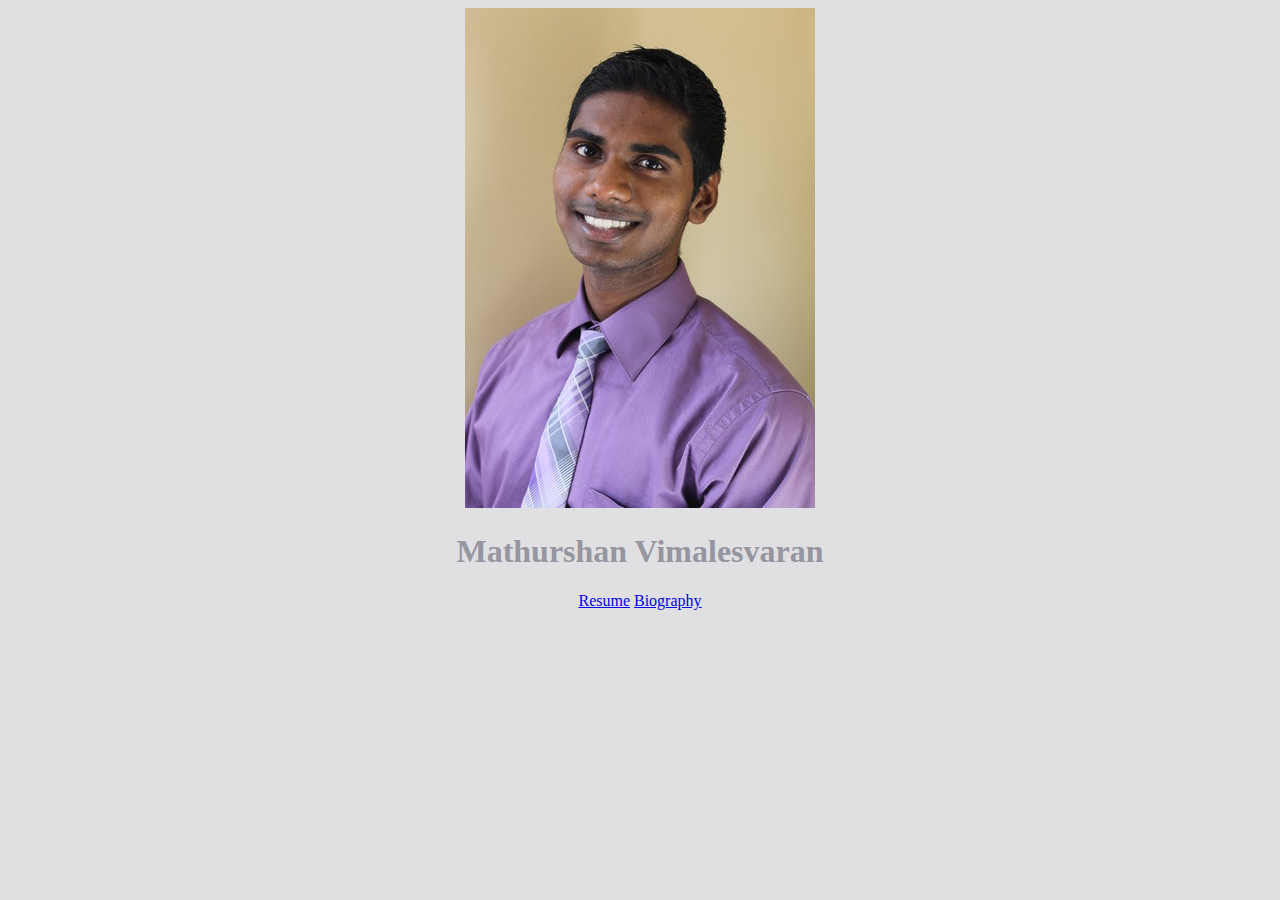
<file: index.html>
<!DOCTYPE HTML> 

<html>
	<head> 
		<title>Mathurshan Vimalesvaran</title>
		<meta charset="utf-8" />
		<link rel="stylesheet" type="text/css" href="stylesheet.css">
	</head>	

	<body> 
		<div class="centered"><img src="Pictures/mathurshan_picture.jpg" alt="Picture of Mathurshan Vimalesvaran">
		<h1 class="main">Mathurshan Vimalesvaran</h1>
		<a href="resume.html" target="_blank">Resume</a>
		<a href="bio.html" target="_blank">Biography</a>
		</div>
	</body>
</html>
</file>
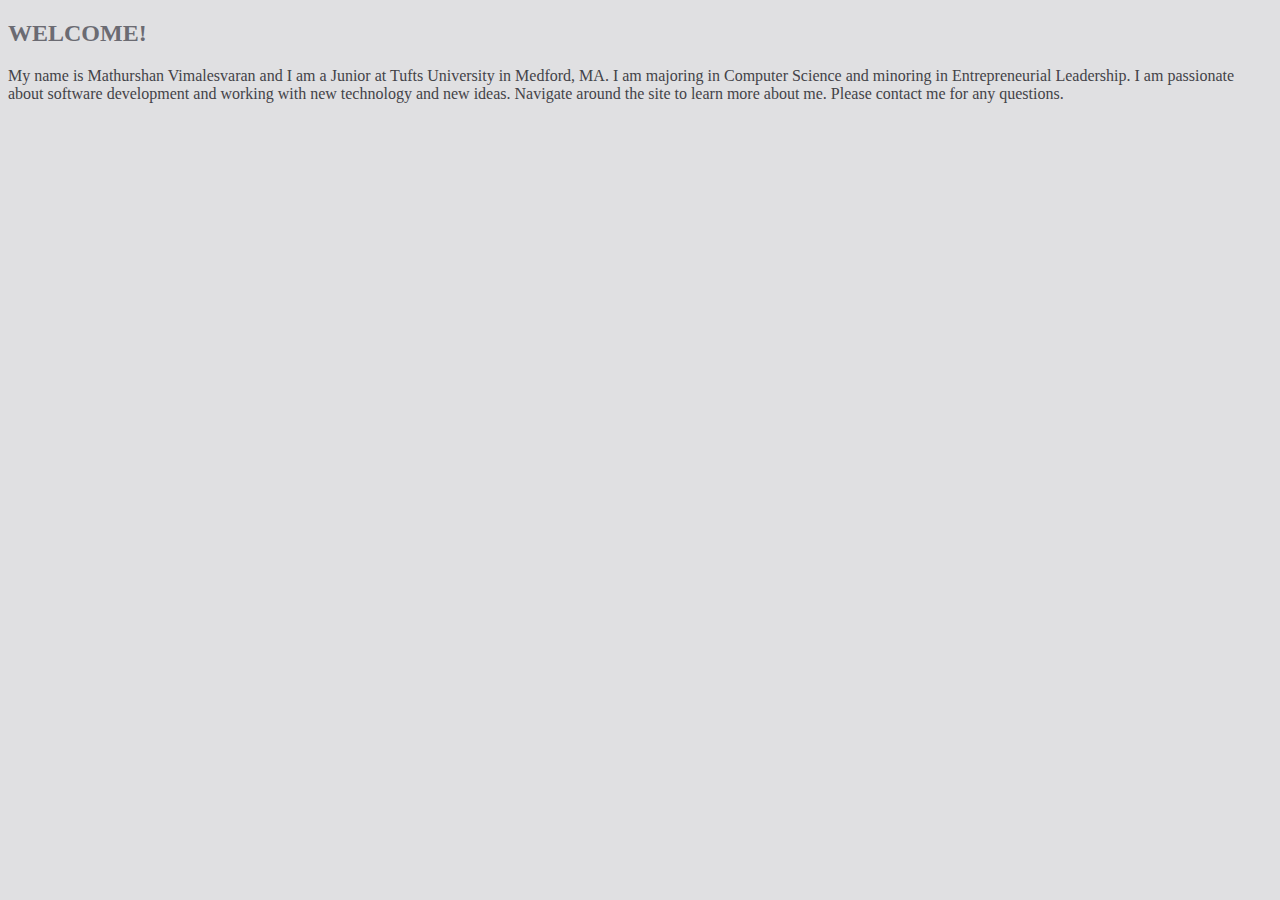
<file: bio.html>
<!DOCTYPE html>
<html>
	<head>
		<title>Biography</title>
		<meta charset="utf-8"/>		
		<link rel="stylesheet" type="text/css" href="stylesheet.css">
	</head>
	<body>
		<h2>WELCOME!</h2>
		<p>My name is Mathurshan Vimalesvaran and I am a Junior at Tufts University in Medford, MA. I am majoring in Computer Science and minoring in Entrepreneurial Leadership. I am passionate about software development and working with new technology and new ideas. Navigate around the site to learn more about me. Please contact me for any questions.</p>
	</body>
</html>
</file>
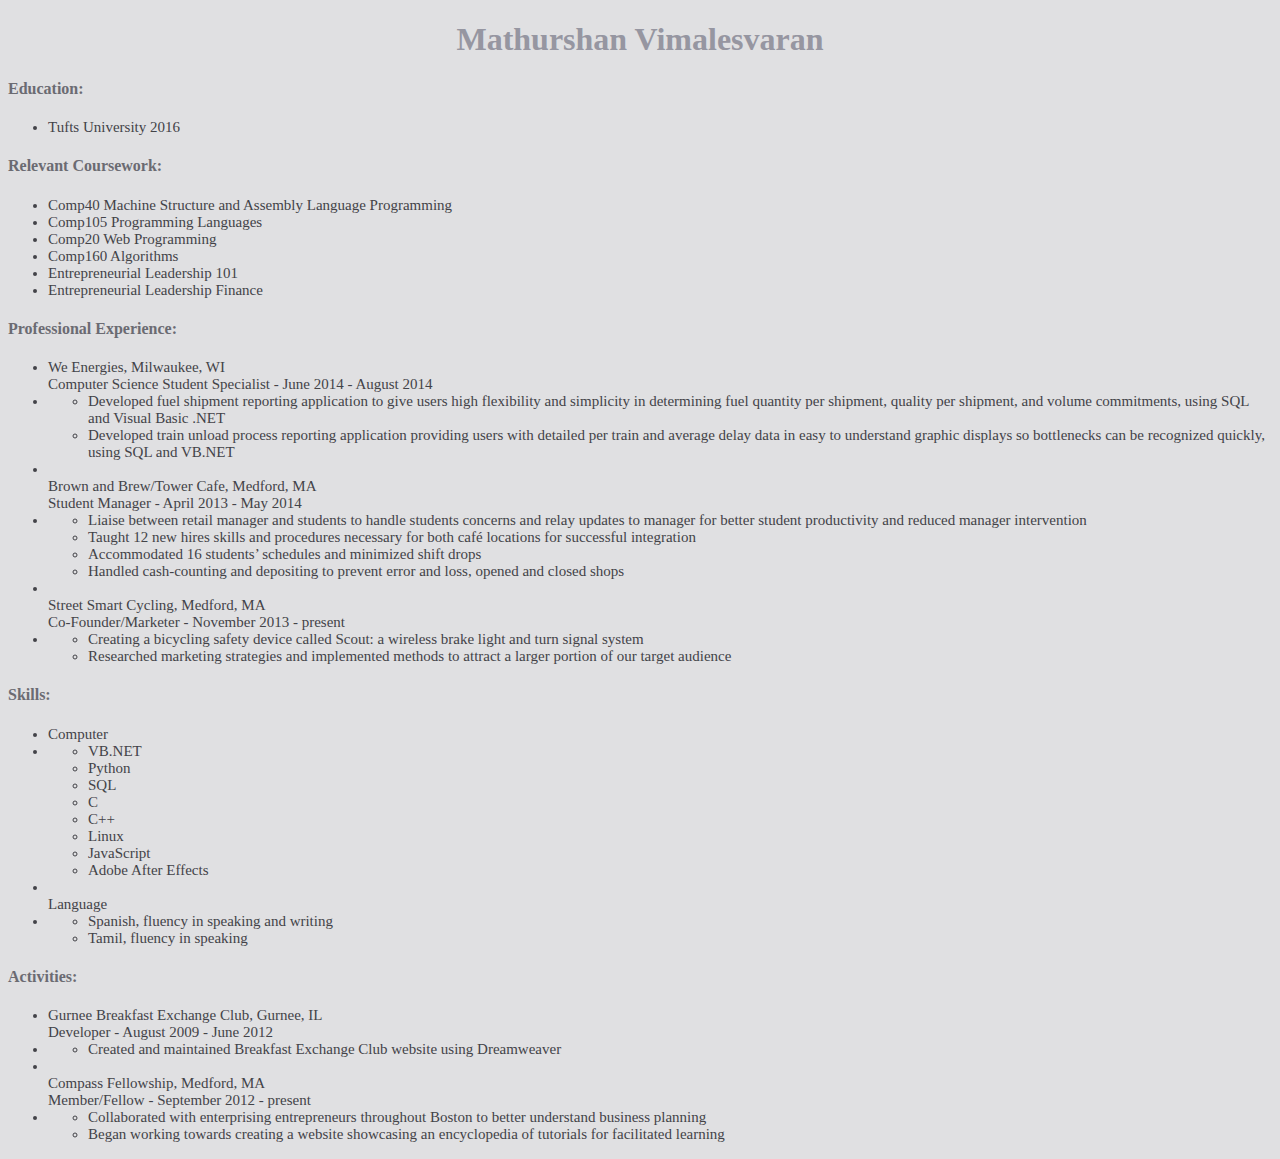
<file: resume.html>
<!DOCTYPE html>
<html>
	<head>
		<title>Resume</title>
		<meta charset="utf-8"/>
		<link rel="stylesheet" type="text/css" href="stylesheet.css">
	</head>
	<body>
		<h1 class="main">Mathurshan Vimalesvaran</h1>
		<section>
			<h4>Education:</h4>
				<ul>
					<li>Tufts University 2016</li>
				</ul>
		</section>
		<section>
			<h4>Relevant Coursework:</h4>
				<ul>
					<li>Comp40 Machine Structure and Assembly Language Programming</li>
					<li>Comp105 Programming Languages</li>
					<li>Comp20 Web Programming</li>
					<li>Comp160 Algorithms</li>
					<li>Entrepreneurial Leadership 101</li>
					<li>Entrepreneurial Leadership Finance</li>
				</ul>
		</section>
		<section>
			<h4>Professional Experience:</h4>
				<ul>
					<li>We Energies, Milwaukee, WI
					<br/>Computer Science Student Specialist - June 2014 - August 2014</li>
					<li><ul>
						<li>Developed fuel shipment reporting application to give users high flexibility and simplicity in determining fuel quantity per shipment, quality per shipment, and volume commitments, using SQL and Visual Basic .NET</li>
						<li>Developed train unload process reporting application providing users with detailed per train and average delay data in easy to understand graphic displays so bottlenecks can be recognized quickly, using SQL and VB.NET</li>
					</ul></li>
					<li><br/>Brown and Brew/Tower Cafe, Medford, MA
					<br/>Student Manager - April 2013 - May 2014</li>
					<li><ul>
						<li>Liaise between retail manager and students  to handle students concerns and relay updates to manager for better student productivity and reduced manager intervention</li>
						<li>Taught 12 new hires skills and procedures necessary for both café locations for successful integration</li>
						<li>Accommodated 16 students’ schedules and minimized shift drops</li>
						<li>Handled cash-counting and depositing to prevent error and loss,  opened and closed shops</li>
					</ul></li>
					<li><br/>Street Smart Cycling, Medford, MA
					<br/>Co-Founder/Marketer - November 2013 - present</li>
					<li><ul>
						<li>Creating a bicycling safety device called Scout: a wireless brake light and turn signal system</li>
						<li>Researched marketing strategies and implemented methods to attract a larger portion of our target audience</li>
					</ul></li>
				</ul>
		</section>
		<section>
			<h4>Skills:</h4> 
				<ul>
					<li>Computer</li>
					<li><ul>
						<li>VB.NET</li>
						<li>Python</li>
						<li>SQL</li>
						<li>C</li>
						<li>C++</li>
						<li>Linux</li>
						<li>JavaScript</li>
						<li>Adobe After Effects</li>
					</ul></li> 
					<li><br/>Language</li>
					<li><ul> 
						<li>Spanish, fluency in speaking and writing</li>
						<li>Tamil, fluency in speaking</li>
					</ul></li>
				</ul>
		</section>
		<section>
			<h4>Activities:</h4> 
				<ul>
					<li>Gurnee Breakfast Exchange Club, Gurnee, IL
					<br/>Developer - August 2009 - June 2012</li>
					<li><ul>
						<li>Created and maintained Breakfast Exchange Club website using Dreamweaver</li>
					</ul></li>
					<li><br/>Compass Fellowship, Medford, MA
					<br/>Member/Fellow - September 2012 - present</li>
					<li><ul>
						<li>Collaborated with enterprising entrepreneurs throughout Boston to better understand business planning</li>
						<li>Began working towards creating a website showcasing an encyclopedia of tutorials for facilitated learning</li>
					</ul></li>
				</ul>
		</section>
	</body>
</html>
</file>
<file: stylesheet.css>
body {
	color: #434348;
	background-color: #E0E0E2;
}

h1.main {
	color: #9696A1;
	text-align: center;
	vertical-align: middle;
}

h2 {
	color: #6B6B72;
}

h4 {
	color: #6B6B72;
}

p {
	font-family: cursive;
}

li {
	font-size: 15px;
}
.centered {
	text-align: center;
}
</file>
